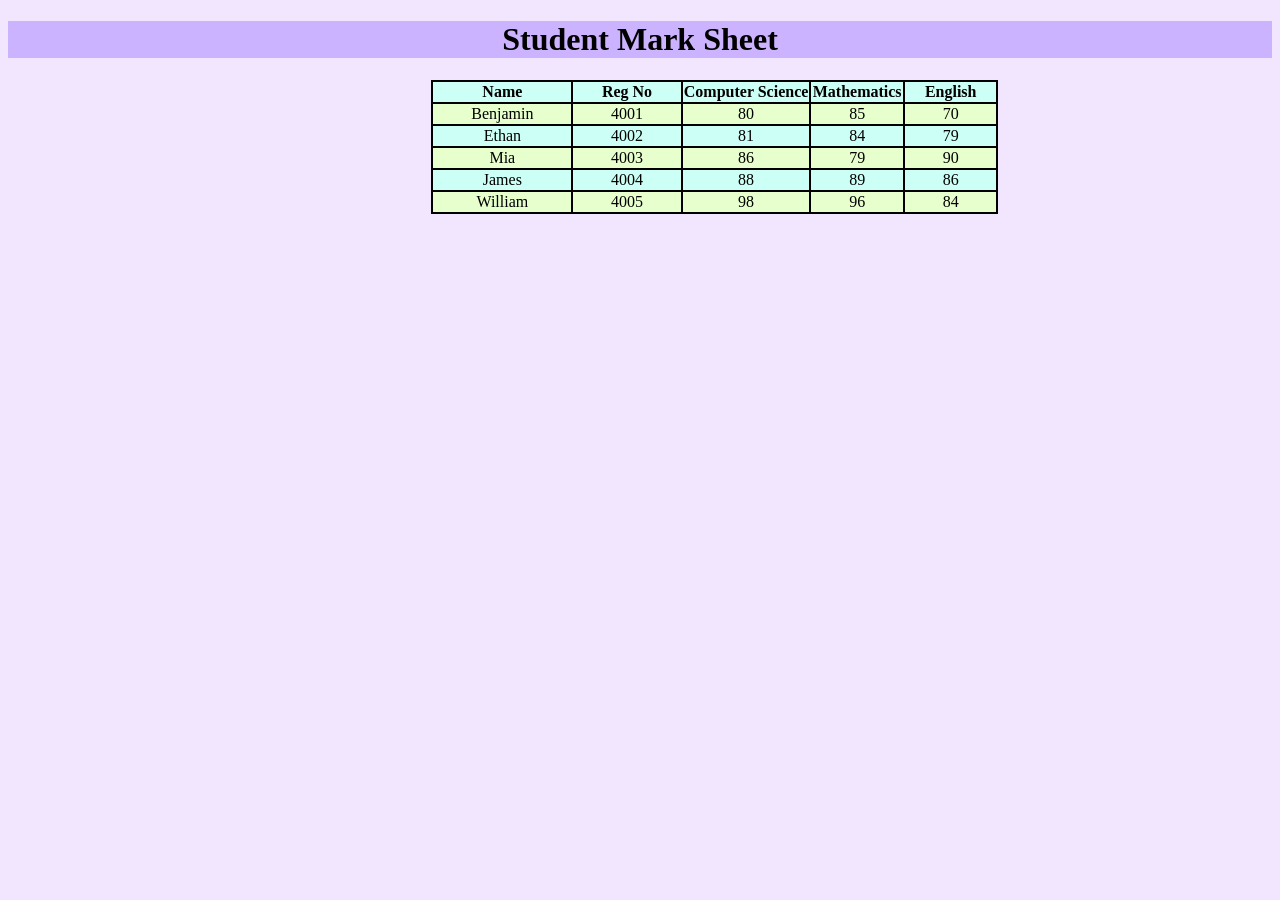
<file: index.html>
<!DOCTYPE html>
<html lang="en" dir="ltr">
  <head>
    <meta charset="utf-8">
    <title>Student Mark Sheet</title>
    <link rel="stylesheet" href="style_sheet.css">
  </head>
  <body>
    <h1>Student Mark Sheet</h1>
    <table>
      <tr class="table_1">
        <th>Name</th>
        <th>Reg No</th>
        <th>Computer Science</th>
        <th>Mathematics</th>
        <th>English</th>
      </tr>

      <tr class="table_2">
        <td>Benjamin</td>
        <td>4001</td>
        <td>80</td>
        <td>85</td>
        <td>70</td>
      </tr>

      <tr class="table_1">
        <td>Ethan</td>
        <td>4002</td>
        <td>81</td>
        <td>84</td>
        <td>79</td>
      </tr>

      <tr class="table_2">
        <td>Mia</td>
        <td>4003</td>
        <td>86</td>
        <td>79</td>
        <td>90</td>
      </tr>

      <tr class="table_1">
        <td>James</td>
        <td>4004</td>
        <td>88</td>
        <td>89</td>
        <td>86</td>
      </tr>

      <tr class="table_2">
        <td>William</td>
        <td>4005</td>
        <td>98</td>
        <td>96</td>
        <td>84</td>
      </tr>

    </table>
  </body>
</html>
</file>
<file: style_sheet.css>
body{
  background-color: #f2e6ff;
}
h1{
  text-align: center;
  background-color: #ccb3ff;
}

.table_1{
  background-color: #ccfff5;
}

.table_2{
    background-color: #e6ffcc;
}

table{
  margin-left: 33.5%;
  border-collapse: collapse;
}

td{
  border: 2px solid black;
  padding-left: 1cm;
  padding-right: 1cm;
  text-align: center;
}
th{
  border: 2px solid;
}
</file>
